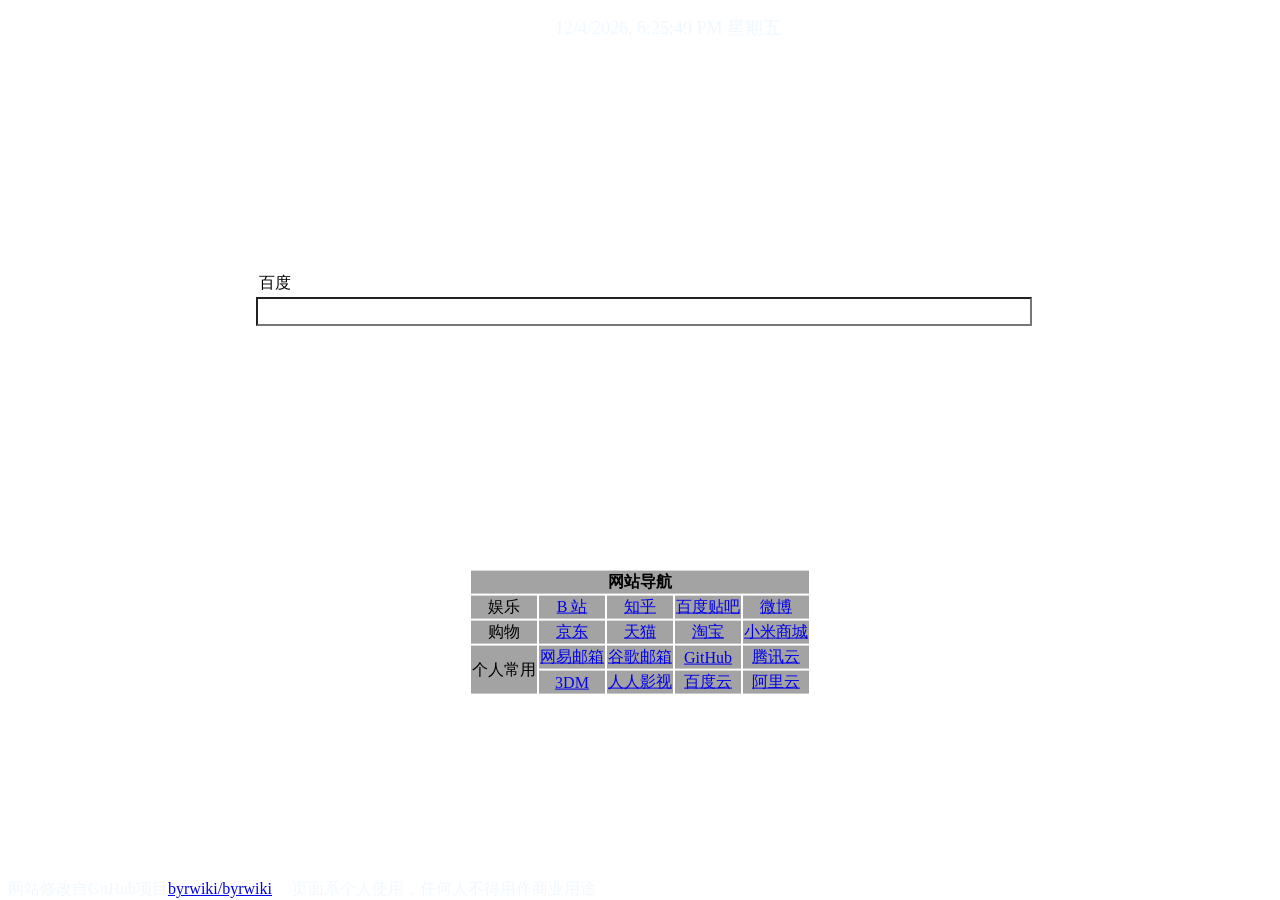
<file: web/index.html>
<!DOCTYPE html>
<html lang="zh-CN">
<head>

    <meta charset="utf-8"/>
    <meta http-equiv="X-UA-Compatible" content="IE=edge, chrome=1"/>
    <meta name="viewport"
          content="width=device-width, initial-scale=1.0, minimum-scale=1.0, maximum-scale=1.0, user-scalable=no"/>

    <title>Nian's Personal Navi</title>

    <link rel="shortcut icon" href="http://so.zhangxingqiu.cn/so/byrwiki/favicon.ico">

    <meta name="Keywords" content="Nian,导航,北邮人,Byr,Byr.wiki, Navi Page"/>
    <meta name="Description" content="Nian's Personal Navi Page. Modified from Byr.wiki"/>


    <link href="http://so.zhangxingqiu.cn/so/byrwiki/css/bootstrap.min.css" rel="stylesheet"/>
    <link rel="stylesheet" href="http://so.zhangxingqiu.cn/so/byrwiki/css/frontstyle.css">
    <link rel="stylesheet" type="text/css" href="css/new.css" media="screen"/>

    <!--图标css源-->
    <link rel="stylesheet" href="http://at.alicdn.com/t/font_789537_0r14kmfyxg4.css">

    <script src="http://so.zhangxingqiu.cn/so/byrwiki/assets/js/jquery-3.1.0.min.js"></script>
    <script src="http://so.zhangxingqiu.cn/so/byrwiki/assets/js/jquery-migrate-3.0.0.min.js"></script>
    <script src="http://libs.baidu.com/jquery/1.7.2/jquery.min.js"></script>

    <style type="text/css">
        body {
            background-image: url(https://api.lylares.com/bing/image/random/?1366/768/);

            /*作者：i@zhangxingqiu.cn
            时间：2016-10-05
            描述：这是本地测试的背景照路径*/

            /*background-image:url(https://api.lylares.com/bing/image/?1366/768/-1);*/

            z-index: -1;
            background-repeat: no-repeat;
            background-attachment: fixed;
            background-size: cover;
            height: 100%;
            width: 100%;
        }

    </style>
</head>
<body>


<!--
	作者：i@zhangxingqiu.cn
	时间：2016-10-04
	描述：原来的蓝色背景顶部导航
-->
<div class="hidden-xs">
    <ul class="nav nav-tabs navbar-static-top" role="navigation" style="border-width: 0px">
        <div id="header" style="height: fit-content">
            <center>
                <font color="#f0f8ff" size="4pt">
                    <div id="jnkc" style="margin-top: 5px;height: auto">
                        <script>setInterval("jnkc.innerHTML=new Date().toLocaleString()+' 星期'+'日一二三四五六'.charAt(new Date().getDay());", 1000);
                        </script>
                    </div>
                </font>
            </center>
            <i id="weatherBtn" class="iconfont icon-weather"
               style="position: absolute; top: 0px;right: 2%; font-size: 29px; color: rgba(255,255,255,.85); z-index: 3"></i>
        </div>
        <div id="weatherInfo" class="info-div">
            <iframe id="weatherFrame" allowtransparency="true" frameborder="0" width="410" height="98" scrolling="no"
                    style="display: none;"
                    src="//tianqi.eastday.com/plugin/widget_v1.html?sc=1&z=1&t=1&v=0&d=2&bd=0&k=000000&f=&q=1&a=1&c=54511&w=410&h=98&align=center"></iframe>
        </div>
    </ul>
</div>
<!-- 天气/日历悬窗 -->
<script>
    $("#weatherBtn").mouseover(function () {
        $("#weatherInfo").fadeToggle(200);
        $("#weatherFrame").fadeToggle(200);
    });
    $("#weatherBtn").mouseleave(function () {
        $("#weatherInfo").fadeToggle(100);
        $("#weatherFrame").fadeToggle(100);
    });
</script>

<div id="outterPage" class="container" style="display: unset">
    <!-- 搜索条 -->
    <div class="input-group input-group-lg"
         style="width: 60%; position: absolute; left: 50%; top: 30%;transform: translate(-50%); z-index: 3;">
        <div class="input-group input-group-lg" style="">
        <span class="input-group-addon" style="border-bottom-width: 2px; border-right-width: 2px;">
            <table>
                <tr>
                    <td id="searchTop" width="60px">百度</td>
                    <td>&nbsp;&nbsp;<i id="engineOps" class='iconfont icon-jiantouxia'></i></td>
                </tr>
            </table>
        </span>
            <form id="searchForm" action="http://www.baidu.com/s?wd=+" method="get" target="_blank">
                <input type="text" class="form-control" name="search" id="search" style="color: #2c3f51;font-size:20px; width: 100%;background-color: rgba(255, 255, 255, 0.7);"
                       baiduSug="2" value=" "
                       onkeydown='if(event.keyCode==13){gosubmit(document.getElementById("searchTop").innerText);}'>
            </form>
            <i id="searchBtn" class="iconfont icon-sousuo input-group-addon"
               style="background-color: rgba(122, 173, 226, 0.55); height: 43px;"
               onclick='doSearch(document.getElementById("searchTop").innerText)'></i>
        </div>
        <form>
            <div id="searchList" class="input-group input-group-lg" style="display: none; z-index: 3;">
                <p class="searchEngine">
                    <input value="百度" type="button" class="searchOpts" onclick="hideList(this.value)"/>
                </p>
                <p class="searchEngine">
                    <input value="谷歌" type="button" class="searchOpts" onclick="hideList(this.value)"/>
                </p>
                <p class="searchEngine">
                    <input value="知乎" type="button" class="searchOpts" onclick="hideList(this.value)"/>
                </p>
                <p class="searchEngine">
                    <input value="豆瓣" type="button" class="searchOpts" onclick="hideList(this.value)"/>
                </p>
                <p class="searchEngine">
                    <input value="京东" type="button" class="searchOpts" onclick="hideList(this.value)"/>
                </p>
                <p class="searchEngine">
                    <input value="淘宝" type="button" class="searchOpts" onclick="hideList(this.value)"/>
                </p>
                <p class="searchEngine" style="border-bottom-width: 2px;">
                    <input value="网盘" type="button" class="searchOpts" onclick="hideList(this.value)"/>
                </p>
            </div>
        </form>
    </div>

    <!--
      作者：i@zhangxingqiu.cn
      时间：2016-10-04
      描述：搜索框完
  -->

    <br><br><br><br><br><br><br><br><br>

</div>


<div class="container"
     style="position: absolute; left: 50%; top: 66%;transform: translate(-50%, -20%); z-index: 2;">
    <table class="table table-responsive  table-striped table-bordered table-hover acitve ">
        <thead>
        <tr class="center" style="background: rgba(45, 43, 43, 0.43);">
            <th id="dingbu" colspan="5">网站导航</th>
            <!--<th id="dingbu" colspan="5" >快捷服务类 </th>-->

        </tr>
        </thead>
        <tbody style="vertical-align: middle">
        <tr style="background: rgba(45, 43, 43, 0.43);">
            <td align="center" id="fenlei" style="vertical-align: middle">娱乐</td>
            <td align="center" style="vertical-align: middle"><a href="http://www.bilibili.com/" target="_blank"
                                                                 id="lianjie1">B 站</a></td>
            <td align="center" style="vertical-align: middle"><a href="https://www.zhihu.com/" target="_blank"
                                                                 id="lianjie1">知乎</a></td>
            <td align="center" style="vertical-align: middle"><a href="http://tieba.baidu.com/" target="_blank"
                                                                 id="lianjie">百度贴吧</a></td>
            <td align="center" style="vertical-align: middle"><a href="http://weibo.com/" target="_blank"
                                                                 id="lianjie">微博</a></td>
        </tr>
        <tr style="background: rgba(45, 43, 43, 0.43);">
            <td align="center" id="fenlei" style="vertical-align: middle">购物</td>
            <td align="center" style="vertical-align: middle"><a href="http://www.jd.com/" target="_blank"
                                                                 id="lianjie">京东</a></td>
            <td align="center" style="vertical-align: middle"><a href="https://www.tmall.com/" target="_blank"
                                                                 id="lianjie">天猫</a></td>
            <td align="center" style="vertical-align: middle"><a href="https://www.taobao.com/" target="_blank"
                                                                 id="lianjie">淘宝</a></td>
            <td align="center" style="vertical-align: middle"><a href="https://www.mi.com/" target="_blank"
                                                                 id="lianjie">小米商城</a></td>
        </tr>
        <tr style="background: rgba(45, 43, 43, 0.43);">
            <td align="center" id="fenlei" rowspan="2" style="vertical-align: middle">个人常用</td>
            <td align="center" style="vertical-align: middle"><a href="http://email.163.com/" target="_blank"
                                                                 id="lianjie">网易邮箱</a></td>
            <td align="center" style="vertical-align: middle"><a href="https://mail.google.com/" target="_blank"
                                                                 id="lianjie">谷歌邮箱</a></td>
            <td align="center" style="vertical-align: middle"><a href="https://github.com/nianliu9562/"
                                                                 target="_blank" id="lianjie">GitHub</a></td>
            <td align="center" style="vertical-align: middle"><a href="https://cloud.tencent.com/"
                                                                 target="_blank" id="lianjie">腾讯云</a></td>
        </tr>
        <tr style="background: rgba(45, 43, 43, 0.43);">
            <td align="center" style="vertical-align: middle"><a href="https://www.3dmgame.com/" target="_blank"
                                                                 id="lianjie">3DM</a></td>
            <td align="center" style="vertical-align: middle"><a href="http://www.zimuzu.io/" target="_blank"
                                                                 id="lianjie">人人影视</a></td>
            <td align="center" style="vertical-align: middle"><a href="http://pan.baidu.com/" target="_blank"
                                                                 id="lianjie">百度云</a></td>
            <td align="center" style="vertical-align: middle"><a href="https://www.aliyun.com/" target="_blank"
                                                                 id="lianjie">阿里云</a></td>
        </tr>
    </table>


    <!--作者：i@zhangxingqiu.cn
               时间：2016-10-07
               描述：这里是根据设备尺寸选择自动隐藏的内容
                            -->
    <div class="hidden-xs">

        <!--
        作者：i@zhangxingqiu.cn
        时间：2016-10-05
        描述：北邮校园导航相关网址
    -->


    </div>


    <table>
        <table class="table table-striped table-bordered table-hover active">
            <thead>
            <tr class="active center">
            </tr>
            <tr></tr>
            <tr></tr>
            <tr></tr>
            </thead>
        </table>
    </table>

</div>

<!--作者：i@zhangxingqiu.cn
      时间：2016-10-03
      描述：当前时间显示代码-->


<!--<ul class="nav nav-tabs">-->
<div id="footer" style="height: auto; position: fixed; bottom: 0;">
    <center>
        <font color="#f0f8ff">
            网站修改自GitHub项目<a href="https://github.com/byrwiki/byrwiki" target="_blank"
                            id="lianjie">byrwiki/byrwiki</a>
            &emsp;页面系个人使用，任何人不得用作商业用途
        </font>
    </center>
</div>

</body>
<!--
    作者：i@zhangxingqiu.cn
    时间：2016-10-20
    描述：搜索完整代码
-->


<script
        charset="gbk"
        src="assets/js/baidu.js"></script>


<script>
    var sAddress = document.getElementsByTagName("form")[0];
    var sInfor = document.getElementById("search");

    //搜索引擎下拉列表选择器
    engineOps.onclick = function () {
        $("#searchTop").css("border-bottom-width", "0px");
        $("#searchList").css("display", "block");
    }

    //搜索引擎下拉列表选择完毕后呈现
    function hideList(selectedSearchEngine) {
        $("#searchTop").css("border-bottom-width", "2px");
        $("#searchList").css("display", "none");
        $("#searchTop").html(selectedSearchEngine);
    }

    //执行搜索
    function doSearch(selectedSearchEngine) {
        doSubmit(selectedSearchEngine);
    }

    //回车提交
    function gosubmit(selectedSearchEngine) {
        doSubmit(selectedSearchEngine);
    }

    //submit
    function doSubmit(selectedSearchEngine) {
        if ("百度" == selectedSearchEngine) {
            baidu();
        } else if ("谷歌" == selectedSearchEngine) {
            google();
        } else if ("知乎" == selectedSearchEngine) {
            zhihu();
        } else if ("豆瓣" == selectedSearchEngine) {
            douban();
        } else if ("京东" == selectedSearchEngine) {
            jd();
        } else if ("淘宝" == selectedSearchEngine) {
            taobao();
        } else if ("网盘1" == selectedSearchEngine) {
            quzhuanpan();
        } else if ("网盘2" == selectedSearchEngine) {
            panci();
        }
    }

    //百度
    function baidu() {
        sAddress.action = "https://www.baidu.com/s";
        sInfor.name = "wd";
        $("#searchForm").submit();
    }

    //Google
    function google() {
        sAddress.action = "http://www.google.com/search";
        sInfor.name = "q";
        $("#searchForm").submit();
    };

    //京东（已修复）在移动端访问会跳出两次窗口（已修复）

    function jd() {
        var query = $('#search').val();
        if (query) {
            window.open("http://search.jd.com/Search?enc=utf-8&keyword=" + query, "_blank");
            return false;
        }
    }

    //淘宝
    function taobao() {
        sAddress.action = "https://s.taobao.com/search?";
        sInfor.name = "q";
        $("#searchForm").submit();
    }

    //知乎
    function zhihu() {
        sAddress.action = "https://www.zhihu.com/search";
        sInfor.name = "q";
        sInfor.type = "question";
        $("#searchForm").submit();
    }

    //豆瓣
    function douban() {
        sAddress.action = "https://www.douban.com/search?";
        sInfor.name = "q";
        //sInfor.type="question";
        $("#searchForm").submit();
    }

    // 20180425 更换网盘检索入口，采用网友推荐的58网盘搜索
    function quzhuanpan() {
        var query = $('#search').val();
        if (query) {
            window.open("http://www.58wangpan.com/search/kw" + query + "", "_blank");
            return false;

        }
    }

    // 胖次  20180806 恢复胖次的使用，
    function panci() {
        var query = $('#search').val();
        if (query) {
            window.open("https://www.panc.cc/s/" + query + "/td_0", "_blank");
            return false;
        }
    }

    // 移动端页面适配处理
</script>


</html>
</file>
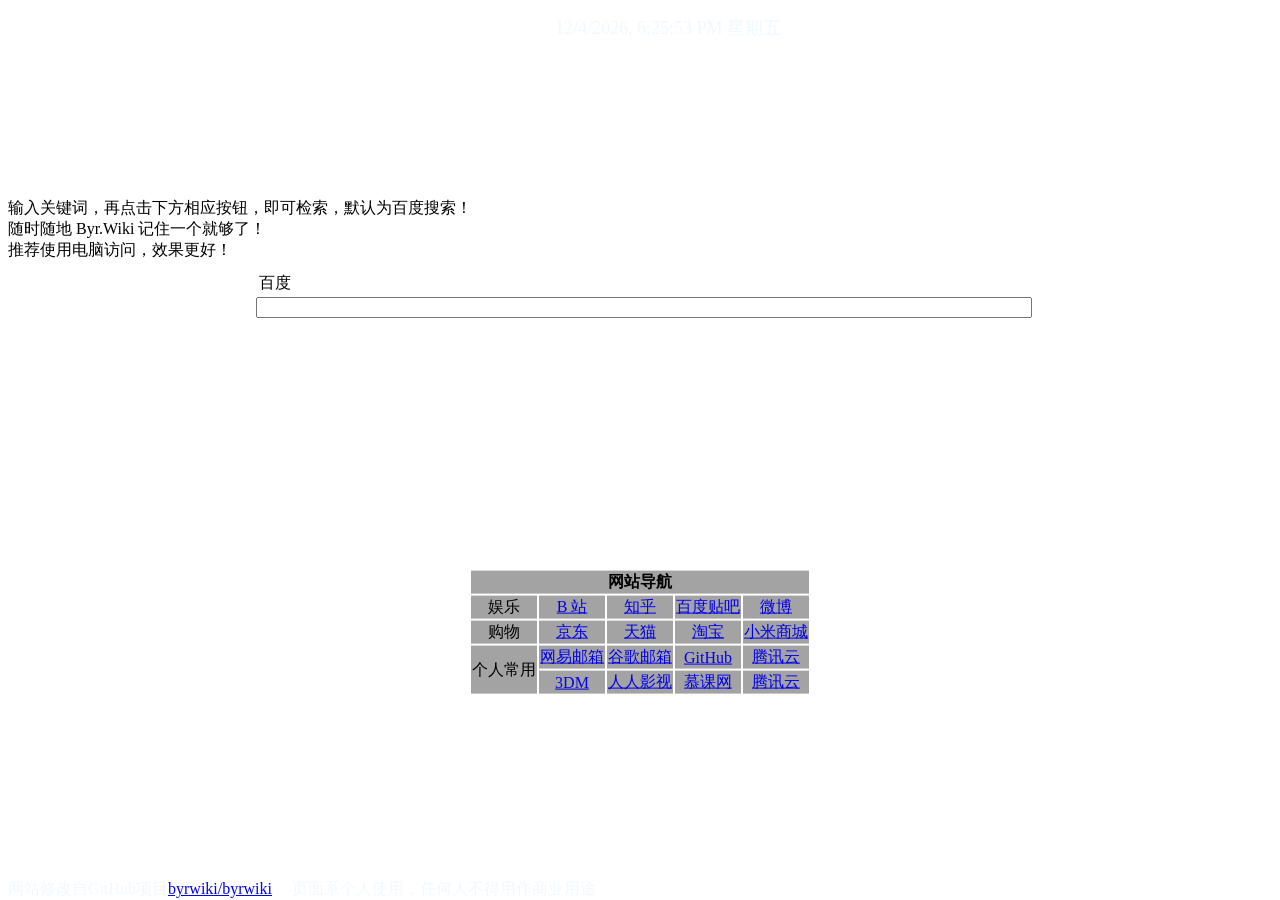
<file: src/main/webapp/index.html>
<!DOCTYPE html>
<html lang="zh-CN">
<head>

    <meta charset="utf-8"/>
    <meta http-equiv="X-UA-Compatible" content="IE=edge, chrome=1"/>
    <meta name="viewport" content="width=device-width, initial-scale=1.0, minimum-scale=1.0, maximum-scale=1.0"/>


    <title>Nian's Personal Navi</title>

    <link rel="shortcut icon" href="http://so.zhangxingqiu.cn/so/byrwiki/favicon.ico">

    <meta name="Keywords" content="Nian,导航,北邮人,Byr,Byr.wiki, Navi Page"/>
    <meta name="Description" content="Nian's Personal Navi Page. Modified from Byr.wiki"/>


    <link href="http://so.zhangxingqiu.cn/so/byrwiki/css/bootstrap.min.css" rel="stylesheet"/>
    <link rel="stylesheet" href="http://so.zhangxingqiu.cn/so/byrwiki/css/frontstyle.css">
    <link rel="stylesheet" href="http://at.alicdn.com/t/font_789537_rcg74uqulw9.css">
    <link rel="stylesheet" type="text/css" href="css/new.css" media="screen"/>

    <script src="http://so.zhangxingqiu.cn/so/byrwiki/assets/js/jquery-3.1.0.min.js"></script>
    <script src="http://so.zhangxingqiu.cn/so/byrwiki/assets/js/jquery-migrate-3.0.0.min.js"></script>

    <style type="text/css">
        body {
            background-image: url(https://api.lylares.com/bing/image/random/?1366/768/);

            /*作者：i@zhangxingqiu.cn
            时间：2016-10-05
            描述：这是本地测试的背景照路径*/

            /*background-image:url(https://api.lylares.com/bing/image/?1366/768/-1);*/

            z-index: -1;
            background-repeat: no-repeat;
            background-attachment: fixed;
            background-size: cover;
            height: 100%;
            width: 100%;
        }

    </style>
</head>
<body>


<!--
	作者：i@zhangxingqiu.cn
	时间：2016-10-04
	描述：原来的蓝色背景顶部导航
-->
<div class="hidden-xs">
    <ul class="nav nav-tabs navbar-static-top" role="navigation">
        <div id="header" style="height: fit-content">
            <center>
                <font color="#f0f8ff" size="4pt">
                    <div id="jnkc" style="margin-top: 5px;height: auto">
                        <script>setInterval("jnkc.innerHTML=new Date().toLocaleString()+' 星期'+'日一二三四五六'.charAt(new Date().getDay());", 1000);
                        </script>
                    </div>
                </font>
            </center>
        </div>
    </ul>
</div>


<div id="outterPage" class="container">
    <!--去除logo-->
    <!--
        作者：i@zhangxingqiu.cn
        时间：2016-10-20
        描述：仅在屏幕尺寸小于 768px 可见
    -->

    <!--<div class="visible-xs">
        <div class="row sLOGO">
            <div class="col-xs-6 col-xs-offset-3">
                <a href="./index.html"><img id="LOGO" src="http://so.zhangxingqiu.cn/so/byrwiki/images/logo7.png"
                                            alt="Responsive image"></a>
                <br/>
            </div>
        </div>
    </div>-->

    <!--
        作者：i@zhangxingqiu.cn
        时间：2016-10-20
        描述：仅在屏幕尺寸大于 768px 可见
    -->

    <!--<div class="hidden-xs">
        <div class="row LOGO">
            <div class="col-lg-6 col-lg-offset-3 col-md-6 col-md-offset-3 col-xs-6 col-xs-offset-3">
                <a href="./index.html"><img id="LOGO" src="http://so.zhangxingqiu.cn/so/images/caise.png"
                                            alt="Responsive image"></a>

            </div>
        </div>
    </div>-->
    <br><br><br><br><br>
    <!-- 搜索条 -->
    <div class="input-group input-group-lg"
         style="width: 60%; position: absolute; left: 50%; top: 30%;transform: translate(-50%); z-index: 3;">
        <div class="input-group input-group-lg" style="">
        <span class="input-group-addon" style="border-bottom-width: 2px; border-right-width: 2px;">
            <table>
                <tr>
                    <td id="searchTop" width="60px">百度</td>
                    <td>&nbsp;&nbsp;<i id="engineOps" class='iconfont icon-jiantouxia'></i></td>
                </tr>
            </table>
        </span>
            <form id="searchForm" action="http://www.baidu.com/s?wd=+" method="get" target="_blank">
                <input type="text" class="form-control" name="search" id="search" style="width: 100%;"
                       placeholder="先输入关键词，再选择相应的检索平台，即刻检索。默认回车为百度搜索，谷歌搜索需翻墙" baiduSug="2" value=" "
                       onkeydown='if(event.keyCode==13){gosubmit(document.getElementById("searchTop").innerText);}'>
            </form>
            <i id="searchBtn" class="iconfont icon-sousuo input-group-addon"
               style="background-color: rgba(122, 173, 226, 0.55); height: 43px;"
               onclick='doSearch(document.getElementById("searchTop").innerText)'></i>
        </div>
        <form>
            <div id="searchList" class="input-group input-group-lg" style="display: none; z-index: 3;">
                <p class="searchEngine">
                    <input value="百度" type="button" class="searchOpts" onclick="hideList(this.value)"/>
                </p>
                <p class="searchEngine">
                    <input value="谷歌" type="button" class="searchOpts" onclick="hideList(this.value)"/>
                </p>
                <p class="searchEngine">
                    <input value="知乎" type="button" class="searchOpts" onclick="hideList(this.value)"/>
                </p>
                <p class="searchEngine">
                    <input value="豆瓣" type="button" class="searchOpts" onclick="hideList(this.value)"/>
                </p>
                <p class="searchEngine">
                    <input value="京东" type="button" class="searchOpts" onclick="hideList(this.value)"/>
                </p>
                <p class="searchEngine">
                    <input value="淘宝" type="button" class="searchOpts" onclick="hideList(this.value)"/>
                </p>
                <p class="searchEngine" style="border-bottom-width: 2px;">
                    <input value="网盘" type="button" class="searchOpts" onclick="hideList(this.value)"/>
                </p>
            </div>
        </form>
    </div>

    <!--
      作者：i@zhangxingqiu.cn
      时间：2016-10-04
      描述：搜索框完
  -->

    <br>
    <br>

    <div class="visible-xs">
        <div class="jumbotron">
            <p id="zhongjian">输入关键词，再点击下方相应按钮，即可检索，默认为百度搜索！<br>随时随地 Byr.Wiki 记住一个就够了！<br>推荐使用电脑访问，效果更好！<br></p>
        </div>

    </div>
    <br>
    <br>

    <div class="hidden-xs">
        <br>
        <br>
        <br>
        <br>
        <br>
    </div>

</div>


<div class="container" style="position: absolute; left: 50%; top: 66%;transform: translate(-50%, -20%); z-index: 2;">
    <table class="table table-responsive  table-striped table-bordered table-hover acitve ">
        <thead>
        <tr class="center" style="background: rgba(45, 43, 43, 0.43);">
            <th id="dingbu" colspan="5">网站导航</th>
            <!--<th id="dingbu" colspan="5" >快捷服务类 </th>-->

        </tr>
        </thead>
        <tbody>
        <tr style="background: rgba(45, 43, 43, 0.43);">
            <td align="center" id="fenlei">娱乐</td>
            <td align="center"><a href="http://www.bilibili.com/" target="_blank" id="lianjie1">B 站</a></td>
            <td align="center"><a href="https://www.zhihu.com/" target="_blank" id="lianjie1">知乎</a></td>
            <td align="center"><a href="http://tieba.baidu.com/" target="_blank" id="lianjie">百度贴吧</a></td>
            <td align="center"><a href="http://weibo.com/" target="_blank" id="lianjie">微博</a></td>
        </tr>
        <tr style="background: rgba(45, 43, 43, 0.43);">
            <td align="center" id="fenlei">购物</td>
            <td align="center"><a href="http://www.jd.com/" target="_blank" id="lianjie">京东</a></td>
            <td align="center"><a href="https://www.tmall.com/" target="_blank" id="lianjie">天猫</a></td>
            <td align="center"><a href="https://www.taobao.com/" target="_blank" id="lianjie">淘宝</a></td>
            <td align="center"><a href="https://www.mi.com/" target="_blank" id="lianjie">小米商城</a></td>
        </tr>
        <tr style="background: rgba(45, 43, 43, 0.43);">
            <td align="center" id="fenlei" rowspan="2" style="vertical-align: middle;">个人常用</td>
            <td align="center"><a href="http://email.163.com/" target="_blank" id="lianjie">网易邮箱</a></td>
            <td align="center"><a href="https://mail.google.com/" target="_blank" id="lianjie">谷歌邮箱</a></td>
            <td align="center"><a href="https://github.com/nianliu9562/" target="_blank" id="lianjie">GitHub</a></td>
            <td align="center"><a href="https://cloud.tencent.com/" target="_blank" id="lianjie">腾讯云</a></td>
        </tr>
        <tr style="background: rgba(45, 43, 43, 0.43);">
            <td align="center"><a href="https://www.3dmgame.com/" target="_blank" id="lianjie">3DM</a></td>
            <td align="center"><a href="http://www.zimuzu.io/" target="_blank" id="lianjie">人人影视</a></td>
            <td align="center"><a href="https://www.imooc.com/" target="_blank" id="lianjie">慕课网</a></td>
            <td align="center"><a href="https://cloud.tencent.com/" target="_blank" id="lianjie">腾讯云</a></td>
        </tr>
    </table>


    <!--作者：i@zhangxingqiu.cn
               时间：2016-10-07
               描述：这里是根据设备尺寸选择自动隐藏的内容
                            -->
    <div class="hidden-xs">

        <!--
        作者：i@zhangxingqiu.cn
        时间：2016-10-05
        描述：北邮校园导航相关网址
    -->


    </div>


    <table>
        <table class="table table-striped table-bordered table-hover active">
            <thead>
            <tr class="active center">
            </tr>
            <tr></tr>
            <tr></tr>
            <tr></tr>
            </thead>
        </table>
    </table>

</div>

<!--作者：i@zhangxingqiu.cn
      时间：2016-10-03
      描述：当前时间显示代码-->


<!--<ul class="nav nav-tabs">-->
<div id="footer" style="height: auto; position: absolute; bottom: 0;">
    <center>
        <font color="#f0f8ff">
            网站修改自GitHub项目<a href="https://github.com/byrwiki/byrwiki" target="_blank"
                            id="lianjie">byrwiki/byrwiki</a>
            &emsp;页面系个人使用，任何人不得用作商业用途
        </font>
    </center>
</div>
<!--</ul>-->

</body>


<!--
    作者：i@zhangxingqiu.cn
    时间：2016-10-20
    描述：搜索完整代码
-->


<script
        charset="gbk"
        src="assets/js/baidu.js"></script>


<script>
    var sAddress = document.getElementsByTagName("form")[0];
    var sInfor = document.getElementById("search");

    //搜索引擎下拉列表选择器
    engineOps.onclick = function () {
        $("#searchTop").css("border-bottom-width", "0px");
        $("#searchList").css("display", "block");
    }

    //搜索引擎下拉列表选择完毕后呈现
    function hideList(selectedSearchEngine) {
        $("#searchTop").css("border-bottom-width", "2px");
        $("#searchList").css("display", "none");
        $("#searchTop").html(selectedSearchEngine);
    }

    //执行搜索
    function doSearch(selectedSearchEngine) {
        doSubmit(selectedSearchEngine);
    }

    //回车提交
    function gosubmit(selectedSearchEngine) {
        doSubmit(selectedSearchEngine);
    }

    //submit
    function doSubmit(selectedSearchEngine) {
        if ("百度" == selectedSearchEngine) {
            baidu();
        } else if ("谷歌" == selectedSearchEngine) {
            google();
        } else if ("知乎" == selectedSearchEngine) {
            zhihu();
        } else if ("豆瓣" == selectedSearchEngine) {
            douban();
        } else if ("京东" == selectedSearchEngine) {
            jd();
        } else if ("淘宝" == selectedSearchEngine) {
            taobao();
        } else if ("网盘1" == selectedSearchEngine) {
            quzhuanpan();
        } else if ("网盘2" == selectedSearchEngine) {
            panci();
        }
    }

    //百度
    function baidu() {
        sAddress.action = "https://www.baidu.com/s";
        sInfor.name = "wd";
        $("#searchForm").submit();
    }

    //Google
    function google() {
        sAddress.action = "http://www.google.com/search";
        sInfor.name = "q";
        $("#searchForm").submit();
    };

    //京东（已修复）在移动端访问会跳出两次窗口（已修复）

    function jd() {
        var query = $('#search').val();
        if (query) {
            window.open("http://search.jd.com/Search?enc=utf-8&keyword=" + query, "_blank");
            return false;
        }
    }

    //淘宝
    function taobao() {
        sAddress.action = "https://s.taobao.com/search?";
        sInfor.name = "q";
        $("#searchForm").submit();
    }

    //知乎
    function zhihu() {
        sAddress.action = "https://www.zhihu.com/search";
        sInfor.name = "q";
        sInfor.type = "question";
        $("#searchForm").submit();
    }

    //豆瓣
    function douban() {
        sAddress.action = "https://www.douban.com/search?";
        sInfor.name = "q";
        //sInfor.type="question";
        $("#searchForm").submit();
    }


    // 20180425 更换网盘检索入口，采用网友推荐的58网盘搜索

    function quzhuanpan() {
        var query = $('#search').val();
        if (query) {
            window.open("http://www.58wangpan.com/search/kw" + query + "", "_blank");
            return false;

        }
    }


    // 胖次  20180806 恢复胖次的使用，

    function panci() {
        var query = $('#search').val();
        if (query) {
            window.open("https://www.panc.cc/s/" + query + "/td_0", "_blank");
            return false;
        }
    }

</script>


</html>
</file>
<file: web/css/new.css>
.slide-left {

}

.daohang {
    width: 100px;

}

.table-content {

}

.searchEngine {
    border-right: 0;
    background-color: rgba(122, 173, 226, 0.55);
    border-top-right-radius: 0;
    border-bottom-right-radius: 0;
    height: 43px;
    padding: 7px 0px;
    font-size: 20px;
    line-height: 1;
    border-radius: 0px;
    color: rgba(255, 255, 255, .85);
    text-align: center;
    border: 2px solid #ccc;
    border-width: 0 2px 0 2px;
    width: 106px;
    white-space: normal;
    vertical-align: middle;
    /*display: table-cell;*/
    box-sizing: border-box;
    margin: unset;
    transition: all linear 150ms;
}

.searchOpts {
    border-right: unset;
    background-color: unset;
    border-top-right-radius: unset;
    border-bottom-right-radius: unset;
    height: unset;
    padding: unset;
    font-size: unset;
    line-height: unset;
    border-radius: unset;
    color: unset;
    text-align: unset;
    border: unset;
    border-width: unset;
    width: 80px;
    white-space: unset;
    vertical-align: unset;
    /*display: table-cell;*/
    box-sizing: unset;
}

.td-align {
    vertical-align: middle;
}

.info-div {
    position: absolute;
    top: 42px;
    right: 2px;
    width: 410px;
    display: none;
    border: 1px solid #bbe1f1;
    background: #eefaff;
}
</file>
<file: src/main/webapp/css/new.css>
.slide-left{

}

.daohang{
	width: 100px;


}

.table-content{

}

.searchEngine{
	border-right: 0;
	background-color: rgba(122, 173, 226, 0.55);
	border-top-right-radius: 0;
	border-bottom-right-radius: 0;
	height: 43px;
	padding: 7px 0px;
	font-size: 20px;
	line-height: 1;
	border-radius: 0px;
	color: rgba(255,255,255,.85);
	text-align: center;
	border: 2px solid #ccc;
	border-width: 0 2px 0 2px;
	width: 106px;
	white-space: normal;
	vertical-align: middle;
	/*display: table-cell;*/
	box-sizing: border-box;
	margin: unset;
    transition: all linear 150ms;
}

.searchOpts{
	border-right: unset;
	background-color: unset;
	border-top-right-radius: unset;
	border-bottom-right-radius: unset;
	height: unset;
	padding: unset;
	font-size: unset;
	line-height: unset;
	border-radius: unset;
	color: unset;
	text-align: unset;
	border: unset;
	border-width: unset;
	width: 80px;
	white-space: unset;
	vertical-align: unset;
	/*display: table-cell;*/
	box-sizing: unset;
}
</file>
